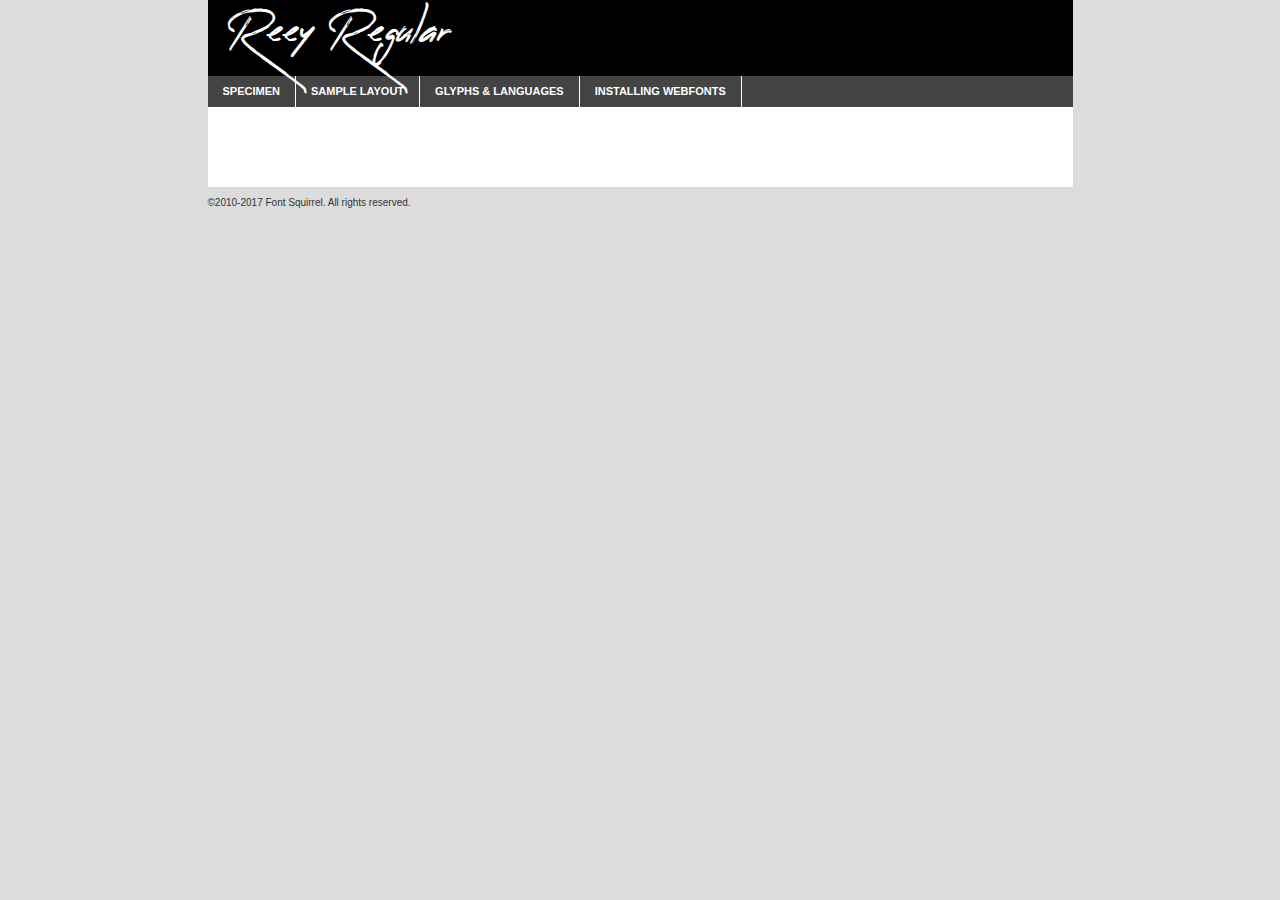
<file: public/assets/vendors/reey-font/reey-regular-demo.html>
<!DOCTYPE html PUBLIC "-//W3C//DTD XHTML 1.0 Transitional//EN"
	"http://www.w3.org/TR/xhtml1/DTD/xhtml1-transitional.dtd">

<html xmlns="http://www.w3.org/1999/xhtml" xml:lang="en" lang="en">
<head>
	<meta http-equiv="Content-Type" content="text/html; charset=utf-8" />
	<script src="http://ajax.googleapis.com/ajax/libs/jquery/1.7.2/jquery.min.js" type="text/javascript" charset="utf-8"></script>
	<script type="text/javascript">
	(function($){$.fn.easyTabs=function(option){var param=jQuery.extend({fadeSpeed:"fast",defaultContent:1,activeClass:'active'},option);$(this).each(function(){var thisId="#"+this.id;if(param.defaultContent==''){param.defaultContent=1;}
	if(typeof param.defaultContent=="number")
	{var defaultTab=$(thisId+" .tabs li:eq("+(param.defaultContent-1)+") a").attr('href').substr(1);}else{var defaultTab=param.defaultContent;}
	$(thisId+" .tabs li a").each(function(){var tabToHide=$(this).attr('href').substr(1);$("#"+tabToHide).addClass('easytabs-tab-content');});hideAll();changeContent(defaultTab);function hideAll(){$(thisId+" .easytabs-tab-content").hide();}
	function changeContent(tabId){hideAll();$(thisId+" .tabs li").removeClass(param.activeClass);$(thisId+" .tabs li a[href=#"+tabId+"]").closest('li').addClass(param.activeClass);if(param.fadeSpeed!="none")
	{$(thisId+" #"+tabId).fadeIn(param.fadeSpeed);}else{$(thisId+" #"+tabId).show();}}
	$(thisId+" .tabs li").click(function(){var tabId=$(this).find('a').attr('href').substr(1);changeContent(tabId);return false;});});}})(jQuery);
	</script>
	<link rel="stylesheet" href="specimen_files/specimen_stylesheet.css" type="text/css" charset="utf-8" />
	<link rel="stylesheet" href="stylesheet.css" type="text/css" charset="utf-8" />

	<style type="text/css">
					body{
				font-family: 'reeyregular';
							}
		</style>

	<title>Reey Regular Specimen</title>
	
	
	<script type="text/javascript" charset="utf-8">
		$(document).ready(function() {
			$('#container').easyTabs({defaultContent:1});
		});
	</script>
</head>

<body>
<div id="container">
	<div id="header">
		Reey Regular	</div>
	<ul class="tabs">
		<li><a href="#specimen">Specimen</a></li>
		<li><a href="#layout">Sample Layout</a></li>
				<li><a href="#glyphs">Glyphs &amp; Languages</a></li>
		<li><a href="#installing">Installing Webfonts</a></li>
		
	</ul>
	
	<div id="main_content">

		
			<div id="specimen">
		
				<div class="section">
					<div class="grid12 firstcol">
						<div class="huge">AaBb</div>
					</div>
				</div>
		
				<div class="section">
					<div class="glyph_range">A&#x200B;B&#x200b;C&#x200b;D&#x200b;E&#x200b;F&#x200b;G&#x200b;H&#x200b;I&#x200b;J&#x200b;K&#x200b;L&#x200b;M&#x200b;N&#x200b;O&#x200b;P&#x200b;Q&#x200b;R&#x200b;S&#x200b;T&#x200b;U&#x200b;V&#x200b;W&#x200b;X&#x200b;Y&#x200b;Z&#x200b;a&#x200b;b&#x200b;c&#x200b;d&#x200b;e&#x200b;f&#x200b;g&#x200b;h&#x200b;i&#x200b;j&#x200b;k&#x200b;l&#x200b;m&#x200b;n&#x200b;o&#x200b;p&#x200b;q&#x200b;r&#x200b;s&#x200b;t&#x200b;u&#x200b;v&#x200b;w&#x200b;x&#x200b;y&#x200b;z&#x200b;1&#x200b;2&#x200b;3&#x200b;4&#x200b;5&#x200b;6&#x200b;7&#x200b;8&#x200b;9&#x200b;0&#x200b;&amp;&#x200b;.&#x200b;,&#x200b;?&#x200b;!&#x200b;&#64;&#x200b;(&#x200b;)&#x200b;#&#x200b;$&#x200b;%&#x200b;*&#x200b;+&#x200b;-&#x200b;=&#x200b;:&#x200b;;</div>
				</div>
				<div class="section">
					<div class="grid12 firstcol">
						<table class="sample_table">
							<tr><td>10</td><td class="size10">abcdefghijklmnopqrstuvwxyzABCDEFGHIJKLMNOPQRSTUVWXYZ0123456789abcdefghijklmnopqrstuvwxyzABCDEFGHIJKLMNOPQRSTUVWXYZ0123456789abcdefghijklmnopqrstuvwxyzABCDEFGHIJKLMNOPQRSTUVWXYZ</td></tr>
							<tr><td>11</td><td class="size11">abcdefghijklmnopqrstuvwxyzABCDEFGHIJKLMNOPQRSTUVWXYZ0123456789abcdefghijklmnopqrstuvwxyzABCDEFGHIJKLMNOPQRSTUVWXYZ0123456789abcdefghijklmnopqrstuvwxyzABCDEFGHIJKLMNOPQRSTUVWXYZ</td></tr>
							<tr><td>12</td><td class="size12">abcdefghijklmnopqrstuvwxyzABCDEFGHIJKLMNOPQRSTUVWXYZ0123456789abcdefghijklmnopqrstuvwxyzABCDEFGHIJKLMNOPQRSTUVWXYZ0123456789abcdefghijklmnopqrstuvwxyzABCDEFGHIJKLMNOPQRSTUVWXYZ</td></tr>
							<tr><td>13</td><td class="size13">abcdefghijklmnopqrstuvwxyzABCDEFGHIJKLMNOPQRSTUVWXYZ0123456789abcdefghijklmnopqrstuvwxyzABCDEFGHIJKLMNOPQRSTUVWXYZ0123456789abcdefghijklmnopqrstuvwxyzABCDEFGHIJKLMNOPQRSTUVWXYZ</td></tr>
							<tr><td>14</td><td class="size14">abcdefghijklmnopqrstuvwxyzABCDEFGHIJKLMNOPQRSTUVWXYZ0123456789abcdefghijklmnopqrstuvwxyzABCDEFGHIJKLMNOPQRSTUVWXYZ0123456789abcdefghijklmnopqrstuvwxyzABCDEFGHIJKLMNOPQRSTUVWXYZ</td></tr>
							<tr><td>16</td><td class="size16">abcdefghijklmnopqrstuvwxyzABCDEFGHIJKLMNOPQRSTUVWXYZ0123456789abcdefghijklmnopqrstuvwxyzABCDEFGHIJKLMNOPQRSTUVWXYZ</td></tr>
							<tr><td>18</td><td class="size18">abcdefghijklmnopqrstuvwxyzABCDEFGHIJKLMNOPQRSTUVWXYZ0123456789abcdefghijklmnopqrstuvwxyzABCDEFGHIJKLMNOPQRSTUVWXYZ</td></tr>
							<tr><td>20</td><td class="size20">abcdefghijklmnopqrstuvwxyzABCDEFGHIJKLMNOPQRSTUVWXYZ0123456789abcdefghijklmnopqrstuvwxyzABCDEFGHIJKLMNOPQRSTUVWXYZ</td></tr>
							<tr><td>24</td><td class="size24">abcdefghijklmnopqrstuvwxyzABCDEFGHIJKLMNOPQRSTUVWXYZ0123456789abcdefghijklmnopqrstuvwxyzABCDEFGHIJKLMNOPQRSTUVWXYZ</td></tr>
							<tr><td>30</td><td class="size30">abcdefghijklmnopqrstuvwxyzABCDEFGHIJKLMNOPQRSTUVWXYZ0123456789abcdefghijklmnopqrstuvwxyzABCDEFGHIJKLMNOPQRSTUVWXYZ</td></tr>
							<tr><td>36</td><td class="size36">abcdefghijklmnopqrstuvwxyzABCDEFGHIJKLMNOPQRSTUVWXYZ0123456789abcdefghijklmnopqrstuvwxyzABCDEFGHIJKLMNOPQRSTUVWXYZ</td></tr>
							<tr><td>48</td><td class="size48">abcdefghijklmnopqrstuvwxyzABCDEFGHIJKLMNOPQRSTUVWXYZ0123456789abcdefghijklmnopqrstuvwxyzABCDEFGHIJKLMNOPQRSTUVWXYZ</td></tr>
							<tr><td>60</td><td class="size60">abcdefghijklmnopqrstuvwxyzABCDEFGHIJKLMNOPQRSTUVWXYZ0123456789abcdefghijklmnopqrstuvwxyzABCDEFGHIJKLMNOPQRSTUVWXYZ</td></tr>
							<tr><td>72</td><td class="size72">abcdefghijklmnopqrstuvwxyzABCDEFGHIJKLMNOPQRSTUVWXYZ0123456789abcdefghijklmnopqrstuvwxyzABCDEFGHIJKLMNOPQRSTUVWXYZ</td></tr>
							<tr><td>90</td><td class="size90">abcdefghijklmnopqrstuvwxyzABCDEFGHIJKLMNOPQRSTUVWXYZ0123456789abcdefghijklmnopqrstuvwxyzABCDEFGHIJKLMNOPQRSTUVWXYZ</td></tr>
						</table>
				
					</div>
			
				</div>
		
		
		
								<div class="section" id="bodycomparison">


										<div id="xheight">
				<div class="fontbody">&#x25FC;&#x25FC;&#x25FC;&#x25FC;&#x25FC;&#x25FC;&#x25FC;&#x25FC;&#x25FC;&#x25FC;&#x25FC;&#x25FC;&#x25FC;&#x25FC;&#x25FC;&#x25FC;&#x25FC;&#x25FC;&#x25FC;&#x25FC;&#x25FC;&#x25FC;&#x25FC;&#x25FC;&#x25FC;&#x25FC;&#x25FC;&#x25FC;&#x25FC;&#x25FC;&#x25FC;&#x25FC;&#x25FC;&#x25FC;&#x25FC;&#x25FC;&#x25FC;&#x25FC;&#x25FC;&#x25FC;&#x25FC;&#x25FC;&#x25FC;&#x25FC;&#x25FC;&#x25FC;&#x25FC;&#x25FC;&#x25FC;&#x25FC;&#x25FC;&#x25FC;&#x25FC;&#x25FC;&#x25FC;&#x25FC;&#x25FC;&#x25FC;&#x25FC;&#x25FC;&#x25FC;&#x25FC;&#x25FC;&#x25FC;&#x25FC;&#x25FC;&#x25FC;&#x25FC;&#x25FC;&#x25FC;&#x25FC;&#x25FC;&#x25FC;&#x25FC;&#x25FC;&#x25FC;&#x25FC;&#x25FC;&#x25FC;&#x25FC;&#x25FC;&#x25FC;&#x25FC;&#x25FC;&#x25FC;&#x25FC;&#x25FC;&#x25FC;&#x25FC;&#x25FC;&#x25FC;&#x25FC;&#x25FC;&#x25FC;&#x25FC;&#x25FC;&#x25FC;&#x25FC;&#x25FC;body</div><div class="arialbody">body</div><div class="verdanabody">body</div><div class="georgiabody">body</div></div>
										<div class="fontbody" style="z-index:1">
											body<span>Reey Regular</span>
										</div>
										<div class="arialbody" style="z-index:1">
											body<span>Arial</span>
										</div>
										<div class="verdanabody" style="z-index:1">
											body<span>Verdana</span>
										</div>
										<div class="georgiabody" style="z-index:1">
											body<span>Georgia</span>
										</div>



								</div>
		
		
				<div class="section psample psample_row1" id="">
					
					<div class="grid2 firstcol">
						<p class="size10"><span>10.</span>Aenean lacinia bibendum nulla sed consectetur. Fusce dapibus, tellus ac cursus commodo, tortor mauris condimentum nibh, ut fermentum massa justo sit amet risus. Nullam id dolor id nibh ultricies vehicula ut id elit. Cum sociis natoque penatibus et magnis dis parturient montes, nascetur ridiculus mus. Nulla vitae elit libero, a pharetra augue.</p>
			
					</div>
					<div class="grid3">
						<p class="size11"><span>11.</span>Aenean lacinia bibendum nulla sed consectetur. Fusce dapibus, tellus ac cursus commodo, tortor mauris condimentum nibh, ut fermentum massa justo sit amet risus. Nullam id dolor id nibh ultricies vehicula ut id elit. Cum sociis natoque penatibus et magnis dis parturient montes, nascetur ridiculus mus. Nulla vitae elit libero, a pharetra augue.</p>
			
					</div>
					<div class="grid3">
						<p class="size12"><span>12.</span>Aenean lacinia bibendum nulla sed consectetur. Fusce dapibus, tellus ac cursus commodo, tortor mauris condimentum nibh, ut fermentum massa justo sit amet risus. Nullam id dolor id nibh ultricies vehicula ut id elit. Cum sociis natoque penatibus et magnis dis parturient montes, nascetur ridiculus mus. Nulla vitae elit libero, a pharetra augue.</p>
			
					</div>
					<div class="grid4">
						<p class="size13"><span>13.</span>Aenean lacinia bibendum nulla sed consectetur. Fusce dapibus, tellus ac cursus commodo, tortor mauris condimentum nibh, ut fermentum massa justo sit amet risus. Nullam id dolor id nibh ultricies vehicula ut id elit. Cum sociis natoque penatibus et magnis dis parturient montes, nascetur ridiculus mus. Nulla vitae elit libero, a pharetra augue.</p>
			
					</div>
					<div class="white_blend"></div>
					
				</div>
				<div class="section psample psample_row2" id="">
					<div class="grid3 firstcol">
						<p class="size14"><span>14.</span>Aenean lacinia bibendum nulla sed consectetur. Fusce dapibus, tellus ac cursus commodo, tortor mauris condimentum nibh, ut fermentum massa justo sit amet risus. Nullam id dolor id nibh ultricies vehicula ut id elit. Cum sociis natoque penatibus et magnis dis parturient montes, nascetur ridiculus mus. Nulla vitae elit libero, a pharetra augue.</p>
			
					</div>
					<div class="grid4">
						<p class="size16"><span>16.</span>Aenean lacinia bibendum nulla sed consectetur. Fusce dapibus, tellus ac cursus commodo, tortor mauris condimentum nibh, ut fermentum massa justo sit amet risus. Nullam id dolor id nibh ultricies vehicula ut id elit. Cum sociis natoque penatibus et magnis dis parturient montes, nascetur ridiculus mus. Nulla vitae elit libero, a pharetra augue.</p>
			
					</div>
					<div class="grid5">
						<p class="size18"><span>18.</span>Aenean lacinia bibendum nulla sed consectetur. Fusce dapibus, tellus ac cursus commodo, tortor mauris condimentum nibh, ut fermentum massa justo sit amet risus. Nullam id dolor id nibh ultricies vehicula ut id elit. Cum sociis natoque penatibus et magnis dis parturient montes, nascetur ridiculus mus. Nulla vitae elit libero, a pharetra augue.</p>
			
					</div>

					<div class="white_blend"></div>

				</div>
				
				<div class="section psample psample_row3" id="">
					<div class="grid5 firstcol">
						<p class="size20"><span>20.</span>Aenean lacinia bibendum nulla sed consectetur. Fusce dapibus, tellus ac cursus commodo, tortor mauris condimentum nibh, ut fermentum massa justo sit amet risus. Nullam id dolor id nibh ultricies vehicula ut id elit. Cum sociis natoque penatibus et magnis dis parturient montes, nascetur ridiculus mus. Nulla vitae elit libero, a pharetra augue.</p>
					</div>
					<div class="grid7">
						<p class="size24"><span>24.</span>Aenean lacinia bibendum nulla sed consectetur. Fusce dapibus, tellus ac cursus commodo, tortor mauris condimentum nibh, ut fermentum massa justo sit amet risus. Nullam id dolor id nibh ultricies vehicula ut id elit. Cum sociis natoque penatibus et magnis dis parturient montes, nascetur ridiculus mus. Nulla vitae elit libero, a pharetra augue.</p>
					</div>
					
					<div class="white_blend"></div>
					
				</div>
				
				<div class="section psample psample_row4" id="">
					<div class="grid12 firstcol">
						<p class="size30"><span>30.</span>Aenean lacinia bibendum nulla sed consectetur. Fusce dapibus, tellus ac cursus commodo, tortor mauris condimentum nibh, ut fermentum massa justo sit amet risus. Nullam id dolor id nibh ultricies vehicula ut id elit. Cum sociis natoque penatibus et magnis dis parturient montes, nascetur ridiculus mus. Nulla vitae elit libero, a pharetra augue.</p>
					</div>
					<div class="white_blend"></div>
					
				</div>
				
				
				
				<div class="section psample psample_row1 fullreverse">
					<div class="grid2 firstcol">
						<p class="size10"><span>10.</span>Aenean lacinia bibendum nulla sed consectetur. Fusce dapibus, tellus ac cursus commodo, tortor mauris condimentum nibh, ut fermentum massa justo sit amet risus. Nullam id dolor id nibh ultricies vehicula ut id elit. Cum sociis natoque penatibus et magnis dis parturient montes, nascetur ridiculus mus. Nulla vitae elit libero, a pharetra augue.</p>
			
					</div>
					<div class="grid3">
						<p class="size11"><span>11.</span>Aenean lacinia bibendum nulla sed consectetur. Fusce dapibus, tellus ac cursus commodo, tortor mauris condimentum nibh, ut fermentum massa justo sit amet risus. Nullam id dolor id nibh ultricies vehicula ut id elit. Cum sociis natoque penatibus et magnis dis parturient montes, nascetur ridiculus mus. Nulla vitae elit libero, a pharetra augue.</p>
			
					</div>
					<div class="grid3">
						<p class="size12"><span>12.</span>Aenean lacinia bibendum nulla sed consectetur. Fusce dapibus, tellus ac cursus commodo, tortor mauris condimentum nibh, ut fermentum massa justo sit amet risus. Nullam id dolor id nibh ultricies vehicula ut id elit. Cum sociis natoque penatibus et magnis dis parturient montes, nascetur ridiculus mus. Nulla vitae elit libero, a pharetra augue.</p>
			
					</div>
					<div class="grid4">
						<p class="size13"><span>13.</span>Aenean lacinia bibendum nulla sed consectetur. Fusce dapibus, tellus ac cursus commodo, tortor mauris condimentum nibh, ut fermentum massa justo sit amet risus. Nullam id dolor id nibh ultricies vehicula ut id elit. Cum sociis natoque penatibus et magnis dis parturient montes, nascetur ridiculus mus. Nulla vitae elit libero, a pharetra augue.</p>
			
					</div>
					<div class="black_blend"></div>
					
				</div>
				
				<div class="section psample psample_row2 fullreverse">
					<div class="grid3 firstcol">
						<p class="size14"><span>14.</span>Aenean lacinia bibendum nulla sed consectetur. Fusce dapibus, tellus ac cursus commodo, tortor mauris condimentum nibh, ut fermentum massa justo sit amet risus. Nullam id dolor id nibh ultricies vehicula ut id elit. Cum sociis natoque penatibus et magnis dis parturient montes, nascetur ridiculus mus. Nulla vitae elit libero, a pharetra augue.</p>
			
					</div>
					<div class="grid4">
						<p class="size16"><span>16.</span>Aenean lacinia bibendum nulla sed consectetur. Fusce dapibus, tellus ac cursus commodo, tortor mauris condimentum nibh, ut fermentum massa justo sit amet risus. Nullam id dolor id nibh ultricies vehicula ut id elit. Cum sociis natoque penatibus et magnis dis parturient montes, nascetur ridiculus mus. Nulla vitae elit libero, a pharetra augue.</p>
			
					</div>
					<div class="grid5">
						<p class="size18"><span>18.</span>Aenean lacinia bibendum nulla sed consectetur. Fusce dapibus, tellus ac cursus commodo, tortor mauris condimentum nibh, ut fermentum massa justo sit amet risus. Nullam id dolor id nibh ultricies vehicula ut id elit. Cum sociis natoque penatibus et magnis dis parturient montes, nascetur ridiculus mus. Nulla vitae elit libero, a pharetra augue.</p>
			
					</div>
					<div class="black_blend"></div>

				</div>
				
				<div class="section psample fullreverse psample_row3" id="">
					<div class="grid5 firstcol">
						<p class="size20"><span>20.</span>Aenean lacinia bibendum nulla sed consectetur. Fusce dapibus, tellus ac cursus commodo, tortor mauris condimentum nibh, ut fermentum massa justo sit amet risus. Nullam id dolor id nibh ultricies vehicula ut id elit. Cum sociis natoque penatibus et magnis dis parturient montes, nascetur ridiculus mus. Nulla vitae elit libero, a pharetra augue.</p>
					</div>
					<div class="grid7">
						<p class="size24"><span>24.</span>Aenean lacinia bibendum nulla sed consectetur. Fusce dapibus, tellus ac cursus commodo, tortor mauris condimentum nibh, ut fermentum massa justo sit amet risus. Nullam id dolor id nibh ultricies vehicula ut id elit. Cum sociis natoque penatibus et magnis dis parturient montes, nascetur ridiculus mus. Nulla vitae elit libero, a pharetra augue.</p>
					</div>
					
					<div class="black_blend"></div>
					
				</div>
				
				<div class="section psample fullreverse psample_row4" id="" style="border-bottom: 20px #000 solid;">
					<div class="grid12 firstcol">
						<p class="size30"><span>30.</span>Aenean lacinia bibendum nulla sed consectetur. Fusce dapibus, tellus ac cursus commodo, tortor mauris condimentum nibh, ut fermentum massa justo sit amet risus. Nullam id dolor id nibh ultricies vehicula ut id elit. Cum sociis natoque penatibus et magnis dis parturient montes, nascetur ridiculus mus. Nulla vitae elit libero, a pharetra augue.</p>
					</div>
					<div class="black_blend"></div>
					
				</div>
				
				
				
				
			</div>
			
			<div id="layout">
				
				<div class="section">
					
					<div class="grid12 firstcol">
						<h1>Lorem Ipsum Dolor</h1>
						<h2>Etiam porta sem malesuada magna mollis euismod</h2>
						
						<p class="byline">By <a href="#link">Aenean Lacinia</a></p>
					</div>
				</div>
				<div class="section">
					<div class="grid8 firstcol">
						<p class="large">Donec sed odio dui. Morbi leo risus, porta ac consectetur ac, vestibulum at eros. Fusce dapibus, tellus ac cursus commodo, tortor mauris condimentum nibh, ut fermentum massa justo sit amet risus. </p>

						
						<h3>Pellentesque ornare sem</h3>

						<p>Maecenas sed diam eget risus varius blandit sit amet non magna. Maecenas faucibus mollis interdum. Donec ullamcorper nulla non metus auctor fringilla. Nullam id dolor id nibh ultricies vehicula ut id elit. Nullam id dolor id nibh ultricies vehicula ut id elit. </p>

						<p>Aenean eu leo quam. Pellentesque ornare sem lacinia quam venenatis vestibulum. Lorem ipsum dolor sit amet, consectetur adipiscing elit. Cum sociis natoque penatibus et magnis dis parturient montes, nascetur ridiculus mus. </p>

						<p>Nulla vitae elit libero, a pharetra augue. Praesent commodo cursus magna, vel scelerisque nisl consectetur et. Aenean lacinia bibendum nulla sed consectetur. </p>

						<p>Nullam quis risus eget urna mollis ornare vel eu leo. Nullam quis risus eget urna mollis ornare vel eu leo. Maecenas sed diam eget risus varius blandit sit amet non magna. Donec ullamcorper nulla non metus auctor fringilla. </p>

						<h3>Cras mattis consectetur</h3>

						<p>Aenean eu leo quam. Pellentesque ornare sem lacinia quam venenatis vestibulum. Aenean lacinia bibendum nulla sed consectetur. Integer posuere erat a ante venenatis dapibus posuere velit aliquet. Cras mattis consectetur purus sit amet fermentum. </p>

						<p>Nullam id dolor id nibh ultricies vehicula ut id elit. Nullam quis risus eget urna mollis ornare vel eu leo. Cras mattis consectetur purus sit amet fermentum.</p>
					</div>
					
					<div class="grid4 sidebar">
						
						<div class="box reverse">
							<p class="last">Nullam quis risus eget urna mollis ornare vel eu leo. Donec ullamcorper nulla non metus auctor fringilla. Cras mattis consectetur purus sit amet fermentum. Sed posuere consectetur est at lobortis. Lorem ipsum dolor sit amet, consectetur adipiscing elit. </p>
						</div>
						
						<p class="caption">Maecenas sed diam eget risus varius.</p>

						<p>Vestibulum id ligula porta felis euismod semper. Integer posuere erat a ante venenatis dapibus posuere velit aliquet. Vestibulum id ligula porta felis euismod semper. Sed posuere consectetur est at lobortis. Maecenas sed diam eget risus varius blandit sit amet non magna. Fusce dapibus, tellus ac cursus commodo, tortor mauris condimentum nibh, ut fermentum massa justo sit amet risus. </p>

					

						<p>Duis mollis, est non commodo luctus, nisi erat porttitor ligula, eget lacinia odio sem nec elit. Aenean lacinia bibendum nulla sed consectetur. Vivamus sagittis lacus vel augue laoreet rutrum faucibus dolor auctor. Aenean lacinia bibendum nulla sed consectetur. Nullam quis risus eget urna mollis ornare vel eu leo. </p>

						<p>Praesent commodo cursus magna, vel scelerisque nisl consectetur et. Donec ullamcorper nulla non metus auctor fringilla. Maecenas faucibus mollis interdum. Fusce dapibus, tellus ac cursus commodo, tortor mauris condimentum nibh, ut fermentum massa justo sit amet risus. </p>

					</div>
				</div>
				
			</div>


			



		<div id="glyphs">
			<div class="section">
				<div class="grid12 firstcol">
			
				<h1>Language Support</h1>
				<p>The subset of Reey Regular in this kit supports the following languages:<br />
			
					English, Arrernte, Bislama, Cebuano, Fijian, Gilbertese, Hmong, Ibanag, Iloko_ilokano, Interglossa_glosa, Interlingua, Lojban, Norfolk_pitcairnese, Oromo, Rotokas, Seychelles_creole, Shona, Somali, Southern_ndebele, Swahili, Swati_swazi, Tok_pisin, Warlpiri, Xhosa, Zulu, Latinbasic, Ubasic, Demo				</p>
				<h1>Glyph Chart</h1>
				<p>The subset of Reey Regular in this kit includes all the glyphs listed below. Unicode entities are included above each glyph to help you insert individual characters into your layout.</p>
				<div id="glyph_chart">
			
																				 <div><p>&amp;#32;</p>&#32;</div>
																				 <div><p>&amp;#33;</p>&#33;</div>
																				 <div><p>&amp;#34;</p>&#34;</div>
																				 <div><p>&amp;#35;</p>&#35;</div>
																				 <div><p>&amp;#36;</p>&#36;</div>
																				 <div><p>&amp;#37;</p>&#37;</div>
																				 <div><p>&amp;#38;</p>&#38;</div>
																				 <div><p>&amp;#39;</p>&#39;</div>
																				 <div><p>&amp;#40;</p>&#40;</div>
																				 <div><p>&amp;#41;</p>&#41;</div>
																				 <div><p>&amp;#42;</p>&#42;</div>
																				 <div><p>&amp;#43;</p>&#43;</div>
																				 <div><p>&amp;#44;</p>&#44;</div>
																				 <div><p>&amp;#45;</p>&#45;</div>
																				 <div><p>&amp;#46;</p>&#46;</div>
																				 <div><p>&amp;#47;</p>&#47;</div>
																				 <div><p>&amp;#48;</p>&#48;</div>
																				 <div><p>&amp;#49;</p>&#49;</div>
																				 <div><p>&amp;#50;</p>&#50;</div>
																				 <div><p>&amp;#51;</p>&#51;</div>
																				 <div><p>&amp;#52;</p>&#52;</div>
																				 <div><p>&amp;#53;</p>&#53;</div>
																				 <div><p>&amp;#54;</p>&#54;</div>
																				 <div><p>&amp;#55;</p>&#55;</div>
																				 <div><p>&amp;#56;</p>&#56;</div>
																				 <div><p>&amp;#57;</p>&#57;</div>
																				 <div><p>&amp;#58;</p>&#58;</div>
																				 <div><p>&amp;#59;</p>&#59;</div>
																				 <div><p>&amp;#60;</p>&#60;</div>
																				 <div><p>&amp;#61;</p>&#61;</div>
																				 <div><p>&amp;#62;</p>&#62;</div>
																				 <div><p>&amp;#63;</p>&#63;</div>
																				 <div><p>&amp;#64;</p>&#64;</div>
																				 <div><p>&amp;#65;</p>&#65;</div>
																				 <div><p>&amp;#66;</p>&#66;</div>
																				 <div><p>&amp;#67;</p>&#67;</div>
																				 <div><p>&amp;#68;</p>&#68;</div>
																				 <div><p>&amp;#69;</p>&#69;</div>
																				 <div><p>&amp;#70;</p>&#70;</div>
																				 <div><p>&amp;#71;</p>&#71;</div>
																				 <div><p>&amp;#72;</p>&#72;</div>
																				 <div><p>&amp;#73;</p>&#73;</div>
																				 <div><p>&amp;#74;</p>&#74;</div>
																				 <div><p>&amp;#75;</p>&#75;</div>
																				 <div><p>&amp;#76;</p>&#76;</div>
																				 <div><p>&amp;#77;</p>&#77;</div>
																				 <div><p>&amp;#78;</p>&#78;</div>
																				 <div><p>&amp;#79;</p>&#79;</div>
																				 <div><p>&amp;#80;</p>&#80;</div>
																				 <div><p>&amp;#81;</p>&#81;</div>
																				 <div><p>&amp;#82;</p>&#82;</div>
																				 <div><p>&amp;#83;</p>&#83;</div>
																				 <div><p>&amp;#84;</p>&#84;</div>
																				 <div><p>&amp;#85;</p>&#85;</div>
																				 <div><p>&amp;#86;</p>&#86;</div>
																				 <div><p>&amp;#87;</p>&#87;</div>
																				 <div><p>&amp;#88;</p>&#88;</div>
																				 <div><p>&amp;#89;</p>&#89;</div>
																				 <div><p>&amp;#90;</p>&#90;</div>
																				 <div><p>&amp;#91;</p>&#91;</div>
																				 <div><p>&amp;#92;</p>&#92;</div>
																				 <div><p>&amp;#93;</p>&#93;</div>
																				 <div><p>&amp;#94;</p>&#94;</div>
																				 <div><p>&amp;#95;</p>&#95;</div>
																				 <div><p>&amp;#96;</p>&#96;</div>
																				 <div><p>&amp;#97;</p>&#97;</div>
																				 <div><p>&amp;#98;</p>&#98;</div>
																				 <div><p>&amp;#99;</p>&#99;</div>
																				 <div><p>&amp;#100;</p>&#100;</div>
																				 <div><p>&amp;#101;</p>&#101;</div>
																				 <div><p>&amp;#102;</p>&#102;</div>
																				 <div><p>&amp;#103;</p>&#103;</div>
																				 <div><p>&amp;#104;</p>&#104;</div>
																				 <div><p>&amp;#105;</p>&#105;</div>
																				 <div><p>&amp;#106;</p>&#106;</div>
																				 <div><p>&amp;#107;</p>&#107;</div>
																				 <div><p>&amp;#108;</p>&#108;</div>
																				 <div><p>&amp;#109;</p>&#109;</div>
																				 <div><p>&amp;#110;</p>&#110;</div>
																				 <div><p>&amp;#111;</p>&#111;</div>
																				 <div><p>&amp;#112;</p>&#112;</div>
																				 <div><p>&amp;#113;</p>&#113;</div>
																				 <div><p>&amp;#114;</p>&#114;</div>
																				 <div><p>&amp;#115;</p>&#115;</div>
																				 <div><p>&amp;#116;</p>&#116;</div>
																				 <div><p>&amp;#117;</p>&#117;</div>
																				 <div><p>&amp;#118;</p>&#118;</div>
																				 <div><p>&amp;#119;</p>&#119;</div>
																				 <div><p>&amp;#120;</p>&#120;</div>
																				 <div><p>&amp;#121;</p>&#121;</div>
																				 <div><p>&amp;#122;</p>&#122;</div>
																				 <div><p>&amp;#123;</p>&#123;</div>
																				 <div><p>&amp;#124;</p>&#124;</div>
																				 <div><p>&amp;#125;</p>&#125;</div>
																				 <div><p>&amp;#126;</p>&#126;</div>
																				 <div><p>&amp;#160;</p>&#160;</div>
																				 <div><p>&amp;#161;</p>&#161;</div>
																				 <div><p>&amp;#162;</p>&#162;</div>
																				 <div><p>&amp;#163;</p>&#163;</div>
																				 <div><p>&amp;#164;</p>&#164;</div>
																				 <div><p>&amp;#165;</p>&#165;</div>
																				 <div><p>&amp;#166;</p>&#166;</div>
																				 <div><p>&amp;#167;</p>&#167;</div>
																				 <div><p>&amp;#168;</p>&#168;</div>
																				 <div><p>&amp;#169;</p>&#169;</div>
																				 <div><p>&amp;#171;</p>&#171;</div>
																				 <div><p>&amp;#173;</p>&#173;</div>
																				 <div><p>&amp;#174;</p>&#174;</div>
																				 <div><p>&amp;#176;</p>&#176;</div>
																				 <div><p>&amp;#177;</p>&#177;</div>
																				 <div><p>&amp;#180;</p>&#180;</div>
																				 <div><p>&amp;#183;</p>&#183;</div>
																				 <div><p>&amp;#184;</p>&#184;</div>
																				 <div><p>&amp;#187;</p>&#187;</div>
																				 <div><p>&amp;#191;</p>&#191;</div>
																				 <div><p>&amp;#215;</p>&#215;</div>
																				 <div><p>&amp;#224;</p>&#224;</div>
																				 <div><p>&amp;#225;</p>&#225;</div>
																				 <div><p>&amp;#226;</p>&#226;</div>
																				 <div><p>&amp;#227;</p>&#227;</div>
																				 <div><p>&amp;#228;</p>&#228;</div>
																				 <div><p>&amp;#229;</p>&#229;</div>
																				 <div><p>&amp;#231;</p>&#231;</div>
																				 <div><p>&amp;#232;</p>&#232;</div>
																				 <div><p>&amp;#233;</p>&#233;</div>
																				 <div><p>&amp;#234;</p>&#234;</div>
																				 <div><p>&amp;#235;</p>&#235;</div>
																				 <div><p>&amp;#236;</p>&#236;</div>
																				 <div><p>&amp;#237;</p>&#237;</div>
																				 <div><p>&amp;#238;</p>&#238;</div>
																				 <div><p>&amp;#239;</p>&#239;</div>
																				 <div><p>&amp;#241;</p>&#241;</div>
																				 <div><p>&amp;#242;</p>&#242;</div>
																				 <div><p>&amp;#243;</p>&#243;</div>
																				 <div><p>&amp;#244;</p>&#244;</div>
																				 <div><p>&amp;#245;</p>&#245;</div>
																				 <div><p>&amp;#246;</p>&#246;</div>
																				 <div><p>&amp;#247;</p>&#247;</div>
																				 <div><p>&amp;#249;</p>&#249;</div>
																				 <div><p>&amp;#250;</p>&#250;</div>
																				 <div><p>&amp;#251;</p>&#251;</div>
																				 <div><p>&amp;#252;</p>&#252;</div>
																				 <div><p>&amp;#253;</p>&#253;</div>
																				 <div><p>&amp;#255;</p>&#255;</div>
																				 <div><p>&amp;#710;</p>&#710;</div>
																				 <div><p>&amp;#732;</p>&#732;</div>
																				 <div><p>&amp;#8192;</p>&#8192;</div>
																				 <div><p>&amp;#8193;</p>&#8193;</div>
																				 <div><p>&amp;#8194;</p>&#8194;</div>
																				 <div><p>&amp;#8195;</p>&#8195;</div>
																				 <div><p>&amp;#8196;</p>&#8196;</div>
																				 <div><p>&amp;#8197;</p>&#8197;</div>
																				 <div><p>&amp;#8198;</p>&#8198;</div>
																				 <div><p>&amp;#8199;</p>&#8199;</div>
																				 <div><p>&amp;#8200;</p>&#8200;</div>
																				 <div><p>&amp;#8201;</p>&#8201;</div>
																				 <div><p>&amp;#8202;</p>&#8202;</div>
																				 <div><p>&amp;#8208;</p>&#8208;</div>
																				 <div><p>&amp;#8209;</p>&#8209;</div>
																				 <div><p>&amp;#8210;</p>&#8210;</div>
																				 <div><p>&amp;#8211;</p>&#8211;</div>
																				 <div><p>&amp;#8212;</p>&#8212;</div>
																				 <div><p>&amp;#8216;</p>&#8216;</div>
																				 <div><p>&amp;#8217;</p>&#8217;</div>
																				 <div><p>&amp;#8218;</p>&#8218;</div>
																				 <div><p>&amp;#8220;</p>&#8220;</div>
																				 <div><p>&amp;#8221;</p>&#8221;</div>
																				 <div><p>&amp;#8222;</p>&#8222;</div>
																				 <div><p>&amp;#8226;</p>&#8226;</div>
																				 <div><p>&amp;#8230;</p>&#8230;</div>
																				 <div><p>&amp;#8239;</p>&#8239;</div>
																				 <div><p>&amp;#8249;</p>&#8249;</div>
																				 <div><p>&amp;#8250;</p>&#8250;</div>
																				 <div><p>&amp;#8287;</p>&#8287;</div>
																				 <div><p>&amp;#8364;</p>&#8364;</div>
																				 <div><p>&amp;#8482;</p>&#8482;</div>
																				 <div><p>&amp;#9724;</p>&#9724;</div>
																																																</div>	
				</div>
		
		
			</div>
		</div>
		
		
		<div id="specs">
			
		</div>
	
		<div id="installing">
			<div class="section">
				<div class="grid7 firstcol">
					<h1>Installing Webfonts</h1>
					
					<p>Webfonts are supported by all major browser platforms but not all in the same way. There are currently four different font formats that must be included in order to target all browsers. This includes TTF, WOFF, EOT and SVG.</p>
					
					<h2>1. Upload your webfonts</h2>
					<p>You must upload your webfont kit to your website. They should be in or near the same directory as your CSS files.</p>
					
					<h2>2. Include the webfont stylesheet</h2>
					<p>A special CSS @font-face declaration helps the various browsers select the appropriate font it needs without causing you a bunch of headaches. Learn more about this syntax by reading the <a href="https://www.fontspring.com/blog/further-hardening-of-the-bulletproof-syntax">Fontspring blog post</a> about it. The code for it is as follows:</p>


<code>
@font-face{ 
	font-family: 'MyWebFont';
	src: url('WebFont.eot');
	src: url('WebFont.eot?#iefix') format('embedded-opentype'),
	     url('WebFont.woff') format('woff'),
	     url('WebFont.ttf') format('truetype'),
	     url('WebFont.svg#webfont') format('svg');
}
</code>

	<p>We've already gone ahead and generated the code for you. All you have to do is link to the stylesheet in your HTML, like this:</p>
	<code>&lt;link rel=&quot;stylesheet&quot; href=&quot;stylesheet.css&quot; type=&quot;text/css&quot; charset=&quot;utf-8&quot; /&gt;</code>

					<h2>3. Modify your own stylesheet</h2>
					<p>To take advantage of your new fonts, you must tell your stylesheet to use them. Look at the original @font-face declaration above and find the property called "font-family." The name linked there will be what you use to reference the font. Prepend that webfont name to the font stack in the "font-family" property, inside the selector you want to change. For example:</p>
<code>p { font-family: 'WebFont', Arial, sans-serif; }</code>

<h2>4. Test</h2>
<p>Getting webfonts to work cross-browser <em>can</em> be tricky. Use the information in the sidebar to help you if you find that fonts aren't loading in a particular browser.</p>
				</div>
				
				<div class="grid5 sidebar">
					<div class="box">
						<h2>Troubleshooting<br />Font-Face Problems</h2>
						<p>Having trouble getting your webfonts to load in your new website? Here are some tips to sort out what might be the problem.</p>

						<h3>Fonts not showing in any browser</h3>

						<p>This sounds like you need to work on the plumbing. You either did not upload the fonts to the correct directory, or you did not link the fonts properly in the CSS. If you've confirmed that all this is correct and you still have a problem, take a look at your .htaccess file and see if requests are getting intercepted.</p>

						<h3>Fonts not loading in iPhone or iPad</h3>

						<p>The most common problem here is that you are serving the fonts from an IIS server. IIS refuses to serve files that have unknown MIME types. If that is the case, you must set the MIME type for SVG to "image/svg+xml" in the server settings. Follow these instructions from Microsoft if you need help.</p>

						<h3>Fonts not loading in Firefox</h3>

						<p>The primary reason for this failure? You are still using a version Firefox older than 3.5. So upgrade already! If that isn't it, then you are very likely serving fonts from a different domain. Firefox requires that all font assets be served from the same domain. Lastly it is possible that you need to add WOFF to your list of MIME types (if you are serving via IIS.)</p>

						<h3>Fonts not loading in IE</h3>

						<p>Are you looking at Internet Explorer on an actual Windows machine or are you cheating by using a service like Adobe BrowserLab? Many of these screenshot services do not render @font-face for IE. Best to test it on a real machine.</p>

						<h3>Fonts not loading in IE9</h3>

						<p>IE9, like Firefox, requires that fonts be served from the same domain as the website. Make sure that is the case.</p>
					</div>
				</div>
			</div>
			
		</div>
	
	</div>
	<div id="footer">
		<p>&copy;2010-2017 Font Squirrel. All rights reserved.</p>
	</div>
</div>
</body>
</html>
</file>
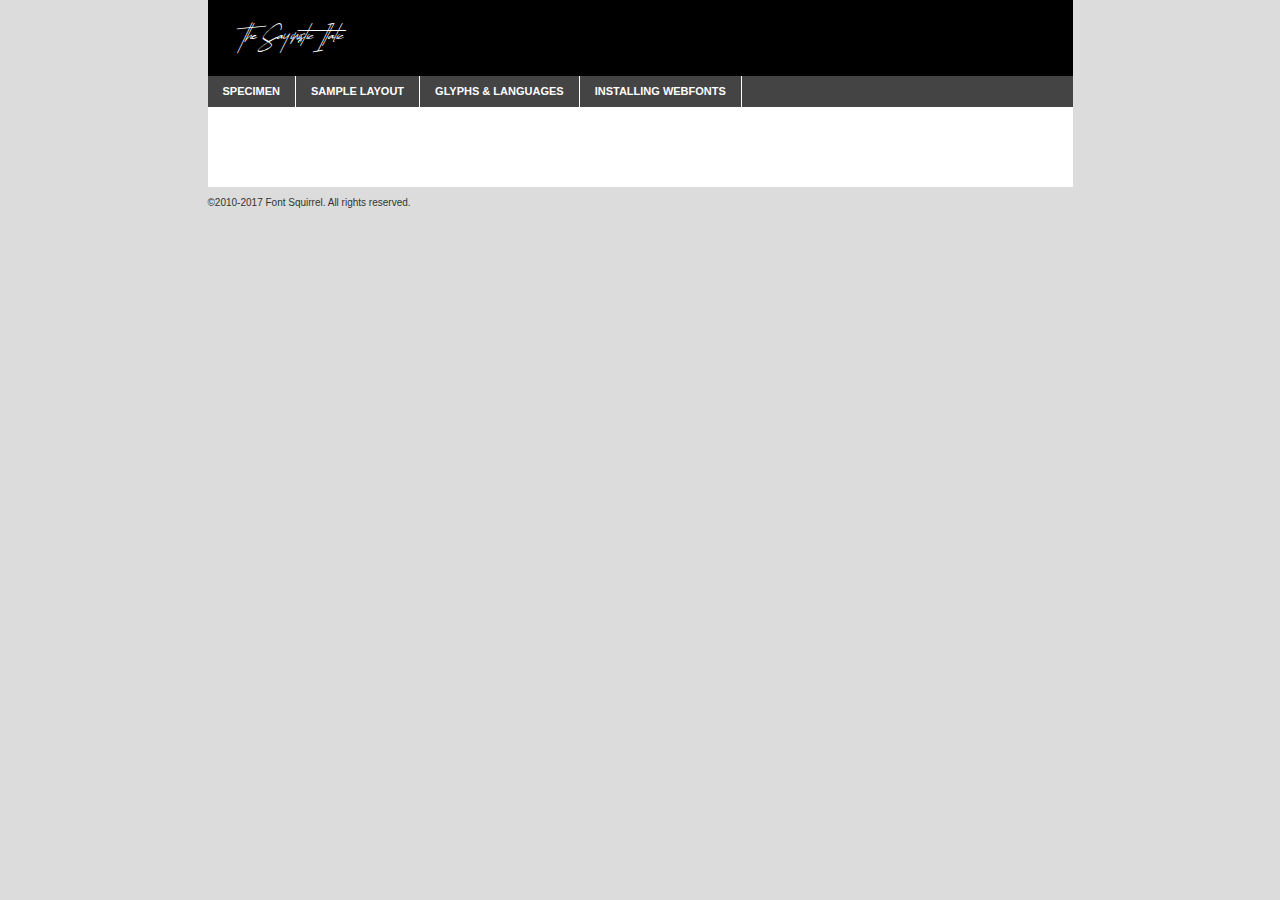
<file: public/assets/vendors/the-sayinistic-font/the_sayinistic_demo-demo.html>
<!DOCTYPE html PUBLIC "-//W3C//DTD XHTML 1.0 Transitional//EN"
	"http://www.w3.org/TR/xhtml1/DTD/xhtml1-transitional.dtd">

<html xmlns="http://www.w3.org/1999/xhtml" xml:lang="en" lang="en">
<head>
	<meta http-equiv="Content-Type" content="text/html; charset=utf-8" />
	<script src="http://ajax.googleapis.com/ajax/libs/jquery/1.7.2/jquery.min.js" type="text/javascript" charset="utf-8"></script>
	<script type="text/javascript">
	(function($){$.fn.easyTabs=function(option){var param=jQuery.extend({fadeSpeed:"fast",defaultContent:1,activeClass:'active'},option);$(this).each(function(){var thisId="#"+this.id;if(param.defaultContent==''){param.defaultContent=1;}
	if(typeof param.defaultContent=="number")
	{var defaultTab=$(thisId+" .tabs li:eq("+(param.defaultContent-1)+") a").attr('href').substr(1);}else{var defaultTab=param.defaultContent;}
	$(thisId+" .tabs li a").each(function(){var tabToHide=$(this).attr('href').substr(1);$("#"+tabToHide).addClass('easytabs-tab-content');});hideAll();changeContent(defaultTab);function hideAll(){$(thisId+" .easytabs-tab-content").hide();}
	function changeContent(tabId){hideAll();$(thisId+" .tabs li").removeClass(param.activeClass);$(thisId+" .tabs li a[href=#"+tabId+"]").closest('li').addClass(param.activeClass);if(param.fadeSpeed!="none")
	{$(thisId+" #"+tabId).fadeIn(param.fadeSpeed);}else{$(thisId+" #"+tabId).show();}}
	$(thisId+" .tabs li").click(function(){var tabId=$(this).find('a').attr('href').substr(1);changeContent(tabId);return false;});});}})(jQuery);
	</script>
	<link rel="stylesheet" href="specimen_files/specimen_stylesheet.css" type="text/css" charset="utf-8" />
	<link rel="stylesheet" href="stylesheet.css" type="text/css" charset="utf-8" />

	<style type="text/css">
					body{
				font-family: 'the_sayinisticitalic';
							}
		</style>

	<title>The Sayinistic Italic Specimen</title>
	
	
	<script type="text/javascript" charset="utf-8">
		$(document).ready(function() {
			$('#container').easyTabs({defaultContent:1});
		});
	</script>
</head>

<body>
<div id="container">
	<div id="header">
		The Sayinistic Italic	</div>
	<ul class="tabs">
		<li><a href="#specimen">Specimen</a></li>
		<li><a href="#layout">Sample Layout</a></li>
				<li><a href="#glyphs">Glyphs &amp; Languages</a></li>
		<li><a href="#installing">Installing Webfonts</a></li>
		
	</ul>
	
	<div id="main_content">

		
			<div id="specimen">
		
				<div class="section">
					<div class="grid12 firstcol">
						<div class="huge">AaBb</div>
					</div>
				</div>
		
				<div class="section">
					<div class="glyph_range">A&#x200B;B&#x200b;C&#x200b;D&#x200b;E&#x200b;F&#x200b;G&#x200b;H&#x200b;I&#x200b;J&#x200b;K&#x200b;L&#x200b;M&#x200b;N&#x200b;O&#x200b;P&#x200b;Q&#x200b;R&#x200b;S&#x200b;T&#x200b;U&#x200b;V&#x200b;W&#x200b;X&#x200b;Y&#x200b;Z&#x200b;a&#x200b;b&#x200b;c&#x200b;d&#x200b;e&#x200b;f&#x200b;g&#x200b;h&#x200b;i&#x200b;j&#x200b;k&#x200b;l&#x200b;m&#x200b;n&#x200b;o&#x200b;p&#x200b;q&#x200b;r&#x200b;s&#x200b;t&#x200b;u&#x200b;v&#x200b;w&#x200b;x&#x200b;y&#x200b;z&#x200b;1&#x200b;2&#x200b;3&#x200b;4&#x200b;5&#x200b;6&#x200b;7&#x200b;8&#x200b;9&#x200b;0&#x200b;&amp;&#x200b;.&#x200b;,&#x200b;?&#x200b;!&#x200b;&#64;&#x200b;(&#x200b;)&#x200b;#&#x200b;$&#x200b;%&#x200b;*&#x200b;+&#x200b;-&#x200b;=&#x200b;:&#x200b;;</div>
				</div>
				<div class="section">
					<div class="grid12 firstcol">
						<table class="sample_table">
							<tr><td>10</td><td class="size10">abcdefghijklmnopqrstuvwxyzABCDEFGHIJKLMNOPQRSTUVWXYZ0123456789abcdefghijklmnopqrstuvwxyzABCDEFGHIJKLMNOPQRSTUVWXYZ0123456789abcdefghijklmnopqrstuvwxyzABCDEFGHIJKLMNOPQRSTUVWXYZ</td></tr>
							<tr><td>11</td><td class="size11">abcdefghijklmnopqrstuvwxyzABCDEFGHIJKLMNOPQRSTUVWXYZ0123456789abcdefghijklmnopqrstuvwxyzABCDEFGHIJKLMNOPQRSTUVWXYZ0123456789abcdefghijklmnopqrstuvwxyzABCDEFGHIJKLMNOPQRSTUVWXYZ</td></tr>
							<tr><td>12</td><td class="size12">abcdefghijklmnopqrstuvwxyzABCDEFGHIJKLMNOPQRSTUVWXYZ0123456789abcdefghijklmnopqrstuvwxyzABCDEFGHIJKLMNOPQRSTUVWXYZ0123456789abcdefghijklmnopqrstuvwxyzABCDEFGHIJKLMNOPQRSTUVWXYZ</td></tr>
							<tr><td>13</td><td class="size13">abcdefghijklmnopqrstuvwxyzABCDEFGHIJKLMNOPQRSTUVWXYZ0123456789abcdefghijklmnopqrstuvwxyzABCDEFGHIJKLMNOPQRSTUVWXYZ0123456789abcdefghijklmnopqrstuvwxyzABCDEFGHIJKLMNOPQRSTUVWXYZ</td></tr>
							<tr><td>14</td><td class="size14">abcdefghijklmnopqrstuvwxyzABCDEFGHIJKLMNOPQRSTUVWXYZ0123456789abcdefghijklmnopqrstuvwxyzABCDEFGHIJKLMNOPQRSTUVWXYZ0123456789abcdefghijklmnopqrstuvwxyzABCDEFGHIJKLMNOPQRSTUVWXYZ</td></tr>
							<tr><td>16</td><td class="size16">abcdefghijklmnopqrstuvwxyzABCDEFGHIJKLMNOPQRSTUVWXYZ0123456789abcdefghijklmnopqrstuvwxyzABCDEFGHIJKLMNOPQRSTUVWXYZ</td></tr>
							<tr><td>18</td><td class="size18">abcdefghijklmnopqrstuvwxyzABCDEFGHIJKLMNOPQRSTUVWXYZ0123456789abcdefghijklmnopqrstuvwxyzABCDEFGHIJKLMNOPQRSTUVWXYZ</td></tr>
							<tr><td>20</td><td class="size20">abcdefghijklmnopqrstuvwxyzABCDEFGHIJKLMNOPQRSTUVWXYZ0123456789abcdefghijklmnopqrstuvwxyzABCDEFGHIJKLMNOPQRSTUVWXYZ</td></tr>
							<tr><td>24</td><td class="size24">abcdefghijklmnopqrstuvwxyzABCDEFGHIJKLMNOPQRSTUVWXYZ0123456789abcdefghijklmnopqrstuvwxyzABCDEFGHIJKLMNOPQRSTUVWXYZ</td></tr>
							<tr><td>30</td><td class="size30">abcdefghijklmnopqrstuvwxyzABCDEFGHIJKLMNOPQRSTUVWXYZ0123456789abcdefghijklmnopqrstuvwxyzABCDEFGHIJKLMNOPQRSTUVWXYZ</td></tr>
							<tr><td>36</td><td class="size36">abcdefghijklmnopqrstuvwxyzABCDEFGHIJKLMNOPQRSTUVWXYZ0123456789abcdefghijklmnopqrstuvwxyzABCDEFGHIJKLMNOPQRSTUVWXYZ</td></tr>
							<tr><td>48</td><td class="size48">abcdefghijklmnopqrstuvwxyzABCDEFGHIJKLMNOPQRSTUVWXYZ0123456789abcdefghijklmnopqrstuvwxyzABCDEFGHIJKLMNOPQRSTUVWXYZ</td></tr>
							<tr><td>60</td><td class="size60">abcdefghijklmnopqrstuvwxyzABCDEFGHIJKLMNOPQRSTUVWXYZ0123456789abcdefghijklmnopqrstuvwxyzABCDEFGHIJKLMNOPQRSTUVWXYZ</td></tr>
							<tr><td>72</td><td class="size72">abcdefghijklmnopqrstuvwxyzABCDEFGHIJKLMNOPQRSTUVWXYZ0123456789abcdefghijklmnopqrstuvwxyzABCDEFGHIJKLMNOPQRSTUVWXYZ</td></tr>
							<tr><td>90</td><td class="size90">abcdefghijklmnopqrstuvwxyzABCDEFGHIJKLMNOPQRSTUVWXYZ0123456789abcdefghijklmnopqrstuvwxyzABCDEFGHIJKLMNOPQRSTUVWXYZ</td></tr>
						</table>
				
					</div>
			
				</div>
		
		
		
								<div class="section" id="bodycomparison">


										<div id="xheight">
				<div class="fontbody">&#x25FC;&#x25FC;&#x25FC;&#x25FC;&#x25FC;&#x25FC;&#x25FC;&#x25FC;&#x25FC;&#x25FC;&#x25FC;&#x25FC;&#x25FC;&#x25FC;&#x25FC;&#x25FC;&#x25FC;&#x25FC;&#x25FC;&#x25FC;&#x25FC;&#x25FC;&#x25FC;&#x25FC;&#x25FC;&#x25FC;&#x25FC;&#x25FC;&#x25FC;&#x25FC;&#x25FC;&#x25FC;&#x25FC;&#x25FC;&#x25FC;&#x25FC;&#x25FC;&#x25FC;&#x25FC;&#x25FC;&#x25FC;&#x25FC;&#x25FC;&#x25FC;&#x25FC;&#x25FC;&#x25FC;&#x25FC;&#x25FC;&#x25FC;&#x25FC;&#x25FC;&#x25FC;&#x25FC;&#x25FC;&#x25FC;&#x25FC;&#x25FC;&#x25FC;&#x25FC;&#x25FC;&#x25FC;&#x25FC;&#x25FC;&#x25FC;&#x25FC;&#x25FC;&#x25FC;&#x25FC;&#x25FC;&#x25FC;&#x25FC;&#x25FC;&#x25FC;&#x25FC;&#x25FC;&#x25FC;&#x25FC;&#x25FC;&#x25FC;&#x25FC;&#x25FC;&#x25FC;&#x25FC;&#x25FC;&#x25FC;&#x25FC;&#x25FC;&#x25FC;&#x25FC;&#x25FC;&#x25FC;&#x25FC;&#x25FC;&#x25FC;&#x25FC;&#x25FC;&#x25FC;&#x25FC;body</div><div class="arialbody">body</div><div class="verdanabody">body</div><div class="georgiabody">body</div></div>
										<div class="fontbody" style="z-index:1">
											body<span>The Sayinistic Italic</span>
										</div>
										<div class="arialbody" style="z-index:1">
											body<span>Arial</span>
										</div>
										<div class="verdanabody" style="z-index:1">
											body<span>Verdana</span>
										</div>
										<div class="georgiabody" style="z-index:1">
											body<span>Georgia</span>
										</div>



								</div>
		
		
				<div class="section psample psample_row1" id="">
					
					<div class="grid2 firstcol">
						<p class="size10"><span>10.</span>Aenean lacinia bibendum nulla sed consectetur. Fusce dapibus, tellus ac cursus commodo, tortor mauris condimentum nibh, ut fermentum massa justo sit amet risus. Nullam id dolor id nibh ultricies vehicula ut id elit. Cum sociis natoque penatibus et magnis dis parturient montes, nascetur ridiculus mus. Nulla vitae elit libero, a pharetra augue.</p>
			
					</div>
					<div class="grid3">
						<p class="size11"><span>11.</span>Aenean lacinia bibendum nulla sed consectetur. Fusce dapibus, tellus ac cursus commodo, tortor mauris condimentum nibh, ut fermentum massa justo sit amet risus. Nullam id dolor id nibh ultricies vehicula ut id elit. Cum sociis natoque penatibus et magnis dis parturient montes, nascetur ridiculus mus. Nulla vitae elit libero, a pharetra augue.</p>
			
					</div>
					<div class="grid3">
						<p class="size12"><span>12.</span>Aenean lacinia bibendum nulla sed consectetur. Fusce dapibus, tellus ac cursus commodo, tortor mauris condimentum nibh, ut fermentum massa justo sit amet risus. Nullam id dolor id nibh ultricies vehicula ut id elit. Cum sociis natoque penatibus et magnis dis parturient montes, nascetur ridiculus mus. Nulla vitae elit libero, a pharetra augue.</p>
			
					</div>
					<div class="grid4">
						<p class="size13"><span>13.</span>Aenean lacinia bibendum nulla sed consectetur. Fusce dapibus, tellus ac cursus commodo, tortor mauris condimentum nibh, ut fermentum massa justo sit amet risus. Nullam id dolor id nibh ultricies vehicula ut id elit. Cum sociis natoque penatibus et magnis dis parturient montes, nascetur ridiculus mus. Nulla vitae elit libero, a pharetra augue.</p>
			
					</div>
					<div class="white_blend"></div>
					
				</div>
				<div class="section psample psample_row2" id="">
					<div class="grid3 firstcol">
						<p class="size14"><span>14.</span>Aenean lacinia bibendum nulla sed consectetur. Fusce dapibus, tellus ac cursus commodo, tortor mauris condimentum nibh, ut fermentum massa justo sit amet risus. Nullam id dolor id nibh ultricies vehicula ut id elit. Cum sociis natoque penatibus et magnis dis parturient montes, nascetur ridiculus mus. Nulla vitae elit libero, a pharetra augue.</p>
			
					</div>
					<div class="grid4">
						<p class="size16"><span>16.</span>Aenean lacinia bibendum nulla sed consectetur. Fusce dapibus, tellus ac cursus commodo, tortor mauris condimentum nibh, ut fermentum massa justo sit amet risus. Nullam id dolor id nibh ultricies vehicula ut id elit. Cum sociis natoque penatibus et magnis dis parturient montes, nascetur ridiculus mus. Nulla vitae elit libero, a pharetra augue.</p>
			
					</div>
					<div class="grid5">
						<p class="size18"><span>18.</span>Aenean lacinia bibendum nulla sed consectetur. Fusce dapibus, tellus ac cursus commodo, tortor mauris condimentum nibh, ut fermentum massa justo sit amet risus. Nullam id dolor id nibh ultricies vehicula ut id elit. Cum sociis natoque penatibus et magnis dis parturient montes, nascetur ridiculus mus. Nulla vitae elit libero, a pharetra augue.</p>
			
					</div>

					<div class="white_blend"></div>

				</div>
				
				<div class="section psample psample_row3" id="">
					<div class="grid5 firstcol">
						<p class="size20"><span>20.</span>Aenean lacinia bibendum nulla sed consectetur. Fusce dapibus, tellus ac cursus commodo, tortor mauris condimentum nibh, ut fermentum massa justo sit amet risus. Nullam id dolor id nibh ultricies vehicula ut id elit. Cum sociis natoque penatibus et magnis dis parturient montes, nascetur ridiculus mus. Nulla vitae elit libero, a pharetra augue.</p>
					</div>
					<div class="grid7">
						<p class="size24"><span>24.</span>Aenean lacinia bibendum nulla sed consectetur. Fusce dapibus, tellus ac cursus commodo, tortor mauris condimentum nibh, ut fermentum massa justo sit amet risus. Nullam id dolor id nibh ultricies vehicula ut id elit. Cum sociis natoque penatibus et magnis dis parturient montes, nascetur ridiculus mus. Nulla vitae elit libero, a pharetra augue.</p>
					</div>
					
					<div class="white_blend"></div>
					
				</div>
				
				<div class="section psample psample_row4" id="">
					<div class="grid12 firstcol">
						<p class="size30"><span>30.</span>Aenean lacinia bibendum nulla sed consectetur. Fusce dapibus, tellus ac cursus commodo, tortor mauris condimentum nibh, ut fermentum massa justo sit amet risus. Nullam id dolor id nibh ultricies vehicula ut id elit. Cum sociis natoque penatibus et magnis dis parturient montes, nascetur ridiculus mus. Nulla vitae elit libero, a pharetra augue.</p>
					</div>
					<div class="white_blend"></div>
					
				</div>
				
				
				
				<div class="section psample psample_row1 fullreverse">
					<div class="grid2 firstcol">
						<p class="size10"><span>10.</span>Aenean lacinia bibendum nulla sed consectetur. Fusce dapibus, tellus ac cursus commodo, tortor mauris condimentum nibh, ut fermentum massa justo sit amet risus. Nullam id dolor id nibh ultricies vehicula ut id elit. Cum sociis natoque penatibus et magnis dis parturient montes, nascetur ridiculus mus. Nulla vitae elit libero, a pharetra augue.</p>
			
					</div>
					<div class="grid3">
						<p class="size11"><span>11.</span>Aenean lacinia bibendum nulla sed consectetur. Fusce dapibus, tellus ac cursus commodo, tortor mauris condimentum nibh, ut fermentum massa justo sit amet risus. Nullam id dolor id nibh ultricies vehicula ut id elit. Cum sociis natoque penatibus et magnis dis parturient montes, nascetur ridiculus mus. Nulla vitae elit libero, a pharetra augue.</p>
			
					</div>
					<div class="grid3">
						<p class="size12"><span>12.</span>Aenean lacinia bibendum nulla sed consectetur. Fusce dapibus, tellus ac cursus commodo, tortor mauris condimentum nibh, ut fermentum massa justo sit amet risus. Nullam id dolor id nibh ultricies vehicula ut id elit. Cum sociis natoque penatibus et magnis dis parturient montes, nascetur ridiculus mus. Nulla vitae elit libero, a pharetra augue.</p>
			
					</div>
					<div class="grid4">
						<p class="size13"><span>13.</span>Aenean lacinia bibendum nulla sed consectetur. Fusce dapibus, tellus ac cursus commodo, tortor mauris condimentum nibh, ut fermentum massa justo sit amet risus. Nullam id dolor id nibh ultricies vehicula ut id elit. Cum sociis natoque penatibus et magnis dis parturient montes, nascetur ridiculus mus. Nulla vitae elit libero, a pharetra augue.</p>
			
					</div>
					<div class="black_blend"></div>
					
				</div>
				
				<div class="section psample psample_row2 fullreverse">
					<div class="grid3 firstcol">
						<p class="size14"><span>14.</span>Aenean lacinia bibendum nulla sed consectetur. Fusce dapibus, tellus ac cursus commodo, tortor mauris condimentum nibh, ut fermentum massa justo sit amet risus. Nullam id dolor id nibh ultricies vehicula ut id elit. Cum sociis natoque penatibus et magnis dis parturient montes, nascetur ridiculus mus. Nulla vitae elit libero, a pharetra augue.</p>
			
					</div>
					<div class="grid4">
						<p class="size16"><span>16.</span>Aenean lacinia bibendum nulla sed consectetur. Fusce dapibus, tellus ac cursus commodo, tortor mauris condimentum nibh, ut fermentum massa justo sit amet risus. Nullam id dolor id nibh ultricies vehicula ut id elit. Cum sociis natoque penatibus et magnis dis parturient montes, nascetur ridiculus mus. Nulla vitae elit libero, a pharetra augue.</p>
			
					</div>
					<div class="grid5">
						<p class="size18"><span>18.</span>Aenean lacinia bibendum nulla sed consectetur. Fusce dapibus, tellus ac cursus commodo, tortor mauris condimentum nibh, ut fermentum massa justo sit amet risus. Nullam id dolor id nibh ultricies vehicula ut id elit. Cum sociis natoque penatibus et magnis dis parturient montes, nascetur ridiculus mus. Nulla vitae elit libero, a pharetra augue.</p>
			
					</div>
					<div class="black_blend"></div>

				</div>
				
				<div class="section psample fullreverse psample_row3" id="">
					<div class="grid5 firstcol">
						<p class="size20"><span>20.</span>Aenean lacinia bibendum nulla sed consectetur. Fusce dapibus, tellus ac cursus commodo, tortor mauris condimentum nibh, ut fermentum massa justo sit amet risus. Nullam id dolor id nibh ultricies vehicula ut id elit. Cum sociis natoque penatibus et magnis dis parturient montes, nascetur ridiculus mus. Nulla vitae elit libero, a pharetra augue.</p>
					</div>
					<div class="grid7">
						<p class="size24"><span>24.</span>Aenean lacinia bibendum nulla sed consectetur. Fusce dapibus, tellus ac cursus commodo, tortor mauris condimentum nibh, ut fermentum massa justo sit amet risus. Nullam id dolor id nibh ultricies vehicula ut id elit. Cum sociis natoque penatibus et magnis dis parturient montes, nascetur ridiculus mus. Nulla vitae elit libero, a pharetra augue.</p>
					</div>
					
					<div class="black_blend"></div>
					
				</div>
				
				<div class="section psample fullreverse psample_row4" id="" style="border-bottom: 20px #000 solid;">
					<div class="grid12 firstcol">
						<p class="size30"><span>30.</span>Aenean lacinia bibendum nulla sed consectetur. Fusce dapibus, tellus ac cursus commodo, tortor mauris condimentum nibh, ut fermentum massa justo sit amet risus. Nullam id dolor id nibh ultricies vehicula ut id elit. Cum sociis natoque penatibus et magnis dis parturient montes, nascetur ridiculus mus. Nulla vitae elit libero, a pharetra augue.</p>
					</div>
					<div class="black_blend"></div>
					
				</div>
				
				
				
				
			</div>
			
			<div id="layout">
				
				<div class="section">
					
					<div class="grid12 firstcol">
						<h1>Lorem Ipsum Dolor</h1>
						<h2>Etiam porta sem malesuada magna mollis euismod</h2>
						
						<p class="byline">By <a href="#link">Aenean Lacinia</a></p>
					</div>
				</div>
				<div class="section">
					<div class="grid8 firstcol">
						<p class="large">Donec sed odio dui. Morbi leo risus, porta ac consectetur ac, vestibulum at eros. Fusce dapibus, tellus ac cursus commodo, tortor mauris condimentum nibh, ut fermentum massa justo sit amet risus. </p>

						
						<h3>Pellentesque ornare sem</h3>

						<p>Maecenas sed diam eget risus varius blandit sit amet non magna. Maecenas faucibus mollis interdum. Donec ullamcorper nulla non metus auctor fringilla. Nullam id dolor id nibh ultricies vehicula ut id elit. Nullam id dolor id nibh ultricies vehicula ut id elit. </p>

						<p>Aenean eu leo quam. Pellentesque ornare sem lacinia quam venenatis vestibulum. Lorem ipsum dolor sit amet, consectetur adipiscing elit. Cum sociis natoque penatibus et magnis dis parturient montes, nascetur ridiculus mus. </p>

						<p>Nulla vitae elit libero, a pharetra augue. Praesent commodo cursus magna, vel scelerisque nisl consectetur et. Aenean lacinia bibendum nulla sed consectetur. </p>

						<p>Nullam quis risus eget urna mollis ornare vel eu leo. Nullam quis risus eget urna mollis ornare vel eu leo. Maecenas sed diam eget risus varius blandit sit amet non magna. Donec ullamcorper nulla non metus auctor fringilla. </p>

						<h3>Cras mattis consectetur</h3>

						<p>Aenean eu leo quam. Pellentesque ornare sem lacinia quam venenatis vestibulum. Aenean lacinia bibendum nulla sed consectetur. Integer posuere erat a ante venenatis dapibus posuere velit aliquet. Cras mattis consectetur purus sit amet fermentum. </p>

						<p>Nullam id dolor id nibh ultricies vehicula ut id elit. Nullam quis risus eget urna mollis ornare vel eu leo. Cras mattis consectetur purus sit amet fermentum.</p>
					</div>
					
					<div class="grid4 sidebar">
						
						<div class="box reverse">
							<p class="last">Nullam quis risus eget urna mollis ornare vel eu leo. Donec ullamcorper nulla non metus auctor fringilla. Cras mattis consectetur purus sit amet fermentum. Sed posuere consectetur est at lobortis. Lorem ipsum dolor sit amet, consectetur adipiscing elit. </p>
						</div>
						
						<p class="caption">Maecenas sed diam eget risus varius.</p>

						<p>Vestibulum id ligula porta felis euismod semper. Integer posuere erat a ante venenatis dapibus posuere velit aliquet. Vestibulum id ligula porta felis euismod semper. Sed posuere consectetur est at lobortis. Maecenas sed diam eget risus varius blandit sit amet non magna. Fusce dapibus, tellus ac cursus commodo, tortor mauris condimentum nibh, ut fermentum massa justo sit amet risus. </p>

					

						<p>Duis mollis, est non commodo luctus, nisi erat porttitor ligula, eget lacinia odio sem nec elit. Aenean lacinia bibendum nulla sed consectetur. Vivamus sagittis lacus vel augue laoreet rutrum faucibus dolor auctor. Aenean lacinia bibendum nulla sed consectetur. Nullam quis risus eget urna mollis ornare vel eu leo. </p>

						<p>Praesent commodo cursus magna, vel scelerisque nisl consectetur et. Donec ullamcorper nulla non metus auctor fringilla. Maecenas faucibus mollis interdum. Fusce dapibus, tellus ac cursus commodo, tortor mauris condimentum nibh, ut fermentum massa justo sit amet risus. </p>

					</div>
				</div>
				
			</div>


			



		<div id="glyphs">
			<div class="section">
				<div class="grid12 firstcol">
			
				<h1>Language Support</h1>
				<p>The subset of The Sayinistic Italic in this kit supports the following languages:<br />
			
					English, Arrernte, Bislama, Cebuano, Fijian, Gilbertese, Hmong, Ibanag, Iloko_ilokano, Interglossa_glosa, Interlingua, Lojban, Norfolk_pitcairnese, Oromo, Rotokas, Seychelles_creole, Shona, Somali, Southern_ndebele, Swahili, Swati_swazi, Tok_pisin, Warlpiri, Xhosa, Zulu, Latinbasic, Demo				</p>
				<h1>Glyph Chart</h1>
				<p>The subset of The Sayinistic Italic in this kit includes all the glyphs listed below. Unicode entities are included above each glyph to help you insert individual characters into your layout.</p>
				<div id="glyph_chart">
			
																														 <div><p>&amp;#13;</p>&#13;</div>
																				 <div><p>&amp;#32;</p>&#32;</div>
																				 <div><p>&amp;#65;</p>&#65;</div>
																				 <div><p>&amp;#66;</p>&#66;</div>
																				 <div><p>&amp;#67;</p>&#67;</div>
																				 <div><p>&amp;#68;</p>&#68;</div>
																				 <div><p>&amp;#69;</p>&#69;</div>
																				 <div><p>&amp;#70;</p>&#70;</div>
																				 <div><p>&amp;#71;</p>&#71;</div>
																				 <div><p>&amp;#72;</p>&#72;</div>
																				 <div><p>&amp;#73;</p>&#73;</div>
																				 <div><p>&amp;#74;</p>&#74;</div>
																				 <div><p>&amp;#75;</p>&#75;</div>
																				 <div><p>&amp;#76;</p>&#76;</div>
																				 <div><p>&amp;#77;</p>&#77;</div>
																				 <div><p>&amp;#78;</p>&#78;</div>
																				 <div><p>&amp;#79;</p>&#79;</div>
																				 <div><p>&amp;#80;</p>&#80;</div>
																				 <div><p>&amp;#81;</p>&#81;</div>
																				 <div><p>&amp;#82;</p>&#82;</div>
																				 <div><p>&amp;#83;</p>&#83;</div>
																				 <div><p>&amp;#84;</p>&#84;</div>
																				 <div><p>&amp;#85;</p>&#85;</div>
																				 <div><p>&amp;#86;</p>&#86;</div>
																				 <div><p>&amp;#87;</p>&#87;</div>
																				 <div><p>&amp;#88;</p>&#88;</div>
																				 <div><p>&amp;#89;</p>&#89;</div>
																				 <div><p>&amp;#90;</p>&#90;</div>
																				 <div><p>&amp;#97;</p>&#97;</div>
																				 <div><p>&amp;#98;</p>&#98;</div>
																				 <div><p>&amp;#99;</p>&#99;</div>
																				 <div><p>&amp;#100;</p>&#100;</div>
																				 <div><p>&amp;#101;</p>&#101;</div>
																				 <div><p>&amp;#102;</p>&#102;</div>
																				 <div><p>&amp;#103;</p>&#103;</div>
																				 <div><p>&amp;#104;</p>&#104;</div>
																				 <div><p>&amp;#105;</p>&#105;</div>
																				 <div><p>&amp;#106;</p>&#106;</div>
																				 <div><p>&amp;#107;</p>&#107;</div>
																				 <div><p>&amp;#108;</p>&#108;</div>
																				 <div><p>&amp;#109;</p>&#109;</div>
																				 <div><p>&amp;#110;</p>&#110;</div>
																				 <div><p>&amp;#111;</p>&#111;</div>
																				 <div><p>&amp;#112;</p>&#112;</div>
																				 <div><p>&amp;#113;</p>&#113;</div>
																				 <div><p>&amp;#114;</p>&#114;</div>
																				 <div><p>&amp;#115;</p>&#115;</div>
																				 <div><p>&amp;#116;</p>&#116;</div>
																				 <div><p>&amp;#117;</p>&#117;</div>
																				 <div><p>&amp;#118;</p>&#118;</div>
																				 <div><p>&amp;#119;</p>&#119;</div>
																				 <div><p>&amp;#120;</p>&#120;</div>
																				 <div><p>&amp;#121;</p>&#121;</div>
																				 <div><p>&amp;#122;</p>&#122;</div>
																				 <div><p>&amp;#160;</p>&#160;</div>
																				 <div><p>&amp;#8192;</p>&#8192;</div>
																				 <div><p>&amp;#8193;</p>&#8193;</div>
																				 <div><p>&amp;#8194;</p>&#8194;</div>
																				 <div><p>&amp;#8195;</p>&#8195;</div>
																				 <div><p>&amp;#8196;</p>&#8196;</div>
																				 <div><p>&amp;#8197;</p>&#8197;</div>
																				 <div><p>&amp;#8198;</p>&#8198;</div>
																				 <div><p>&amp;#8199;</p>&#8199;</div>
																				 <div><p>&amp;#8200;</p>&#8200;</div>
																				 <div><p>&amp;#8201;</p>&#8201;</div>
																				 <div><p>&amp;#8202;</p>&#8202;</div>
																				 <div><p>&amp;#8239;</p>&#8239;</div>
																				 <div><p>&amp;#8287;</p>&#8287;</div>
																				 <div><p>&amp;#9724;</p>&#9724;</div>
																																						</div>	
				</div>
		
		
			</div>
		</div>
		
		
		<div id="specs">
			
		</div>
	
		<div id="installing">
			<div class="section">
				<div class="grid7 firstcol">
					<h1>Installing Webfonts</h1>
					
					<p>Webfonts are supported by all major browser platforms but not all in the same way. There are currently four different font formats that must be included in order to target all browsers. This includes TTF, WOFF, EOT and SVG.</p>
					
					<h2>1. Upload your webfonts</h2>
					<p>You must upload your webfont kit to your website. They should be in or near the same directory as your CSS files.</p>
					
					<h2>2. Include the webfont stylesheet</h2>
					<p>A special CSS @font-face declaration helps the various browsers select the appropriate font it needs without causing you a bunch of headaches. Learn more about this syntax by reading the <a href="https://www.fontspring.com/blog/further-hardening-of-the-bulletproof-syntax">Fontspring blog post</a> about it. The code for it is as follows:</p>


<code>
@font-face{ 
	font-family: 'MyWebFont';
	src: url('WebFont.eot');
	src: url('WebFont.eot?#iefix') format('embedded-opentype'),
	     url('WebFont.woff') format('woff'),
	     url('WebFont.ttf') format('truetype'),
	     url('WebFont.svg#webfont') format('svg');
}
</code>

	<p>We've already gone ahead and generated the code for you. All you have to do is link to the stylesheet in your HTML, like this:</p>
	<code>&lt;link rel=&quot;stylesheet&quot; href=&quot;stylesheet.css&quot; type=&quot;text/css&quot; charset=&quot;utf-8&quot; /&gt;</code>

					<h2>3. Modify your own stylesheet</h2>
					<p>To take advantage of your new fonts, you must tell your stylesheet to use them. Look at the original @font-face declaration above and find the property called "font-family." The name linked there will be what you use to reference the font. Prepend that webfont name to the font stack in the "font-family" property, inside the selector you want to change. For example:</p>
<code>p { font-family: 'WebFont', Arial, sans-serif; }</code>

<h2>4. Test</h2>
<p>Getting webfonts to work cross-browser <em>can</em> be tricky. Use the information in the sidebar to help you if you find that fonts aren't loading in a particular browser.</p>
				</div>
				
				<div class="grid5 sidebar">
					<div class="box">
						<h2>Troubleshooting<br />Font-Face Problems</h2>
						<p>Having trouble getting your webfonts to load in your new website? Here are some tips to sort out what might be the problem.</p>

						<h3>Fonts not showing in any browser</h3>

						<p>This sounds like you need to work on the plumbing. You either did not upload the fonts to the correct directory, or you did not link the fonts properly in the CSS. If you've confirmed that all this is correct and you still have a problem, take a look at your .htaccess file and see if requests are getting intercepted.</p>

						<h3>Fonts not loading in iPhone or iPad</h3>

						<p>The most common problem here is that you are serving the fonts from an IIS server. IIS refuses to serve files that have unknown MIME types. If that is the case, you must set the MIME type for SVG to "image/svg+xml" in the server settings. Follow these instructions from Microsoft if you need help.</p>

						<h3>Fonts not loading in Firefox</h3>

						<p>The primary reason for this failure? You are still using a version Firefox older than 3.5. So upgrade already! If that isn't it, then you are very likely serving fonts from a different domain. Firefox requires that all font assets be served from the same domain. Lastly it is possible that you need to add WOFF to your list of MIME types (if you are serving via IIS.)</p>

						<h3>Fonts not loading in IE</h3>

						<p>Are you looking at Internet Explorer on an actual Windows machine or are you cheating by using a service like Adobe BrowserLab? Many of these screenshot services do not render @font-face for IE. Best to test it on a real machine.</p>

						<h3>Fonts not loading in IE9</h3>

						<p>IE9, like Firefox, requires that fonts be served from the same domain as the website. Make sure that is the case.</p>
					</div>
				</div>
			</div>
			
		</div>
	
	</div>
	<div id="footer">
		<p>&copy;2010-2017 Font Squirrel. All rights reserved.</p>
	</div>
</div>
</body>
</html>
</file>
<file: public/assets/vendors/reey-font/stylesheet.css>
/*! Generated by Font Squirrel (https://www.fontsquirrel.com) on January 28, 2021 */



@font-face {
    font-family: 'reeyregular';
    src: url('reey-regular-webfont.woff2') format('woff2'),
         url('reey-regular-webfont.woff') format('woff');
    font-weight: normal;
    font-style: normal;

}
</file>
<file: public/assets/vendors/the-sayinistic-font/stylesheet.css>
/*! Generated by Font Squirrel (https://www.fontsquirrel.com) on September 4, 2021 */



@font-face {
    font-family: 'the_sayinisticitalic';
    src: url('the_sayinistic_demo-webfont.woff2') format('woff2'),
         url('the_sayinistic_demo-webfont.woff') format('woff');
    font-weight: normal;
    font-style: normal;

}
</file>
<file: public/assets/vendors/reey-font/specimen_files/specimen_stylesheet.css>
@import url('grid_12-825-55-15.css');

/*  
	CSS Reset by Eric Meyer - Released under Public Domain
    http://meyerweb.com/eric/tools/css/reset/
*/
html, body, div, span, applet, object, iframe,
h1, h2, h3, h4, h5, h6, p, blockquote, pre,
a, abbr, acronym, address, big, cite, code,
del, dfn, em, font, img, ins, kbd, q, s, samp,
small, strike, strong, sub, sup, tt, var,
b, u, i, center, dl, dt, dd, ol, ul, li,
fieldset, form, label, legend, table, 
caption, tbody, tfoot, thead, tr, th, td 
                  {margin: 0;padding: 0;border: 0;outline: 0;
                  font-size: 100%;vertical-align: baseline;
                  background: transparent;}
body              {line-height: 1;}
ol, ul            {list-style: none;}
blockquote, q     {quotes: none;}
blockquote:before, blockquote:after,
q:before, q:after {content: '';	content: none;}
:focus            {outline: 0;}
ins               {text-decoration: none;}
del               {text-decoration: line-through;}
table             {border-collapse: collapse;border-spacing: 0;}




body {
	color: #000;
	background-color: #dcdcdc;
}

a {
	text-decoration: none;
	color: #1883ba;
}

h1{
	font-size: 32px;
	font-weight: normal;
	font-style: normal;
	margin-bottom: 18px;
}

h2{
	font-size: 18px;
}

#container {
	width: 865px;
	margin: 0px auto;
}


#header {
	padding: 20px;
	font-size: 36px;
	background-color: #000;
	color: #fff;
}

#header span {
	color: #666;
}
#main_content {
	background-color: #fff;
	padding: 60px 20px 20px;
}


#footer p {
	margin: 0;
	padding-top: 10px;
	padding-bottom: 50px;
	color: #333;
	font: 10px Arial, sans-serif;
}

.tabs {
	width: 100%;
	height: 31px;
	background-color: #444;
}
.tabs li {
	float:  left;
	margin: 0;
	overflow: hidden;
	background-color: #444;
}
.tabs li a {
	display: block;
	color: #fff;
	text-decoration: none;
	font: bold 11px/11px 'Arial';
	text-transform: uppercase;
	padding: 10px 15px;
	border-right: 1px solid #fff;
}

.tabs li a:hover {
		background-color: #00b3ff;

}

.tabs li.active a {
	color:  #000;
	background-color: #fff;
}



div.huge {
	
	font-size: 300px;
	line-height: 1em;
	padding: 0;
	letter-spacing: -.02em;
	overflow: hidden;
}
div.glyph_range {
	font-size: 72px;
	line-height: 1.1em;
}

.size10{ font-size: 10px; }
.size11{ font-size: 11px; }
.size12{ font-size: 12px; }
.size13{ font-size: 13px; }
.size14{ font-size: 14px; }
.size16{ font-size: 16px; }
.size18{ font-size: 18px; }
.size20{ font-size: 20px; }
.size24{ font-size: 24px; }
.size30{ font-size: 30px; }
.size36{ font-size: 36px; }
.size48{ font-size: 48px; }
.size60{ font-size: 60px; }
.size72{ font-size: 72px; }
.size90{ font-size: 90px; }


.psample_row1 {	height: 120px;}
.psample_row1 {	height: 120px;}
.psample_row2 {	height: 160px;}
.psample_row3 {	height: 160px;}
.psample_row4 {	height: 160px;}

.psample {
	overflow: hidden;
	position: relative;
}
.psample p {
	line-height: 1.3em;
	display: block;
	overflow: hidden;
	margin: 0;
}

.psample span {
	margin-right: .5em;
}

.white_blend {
	width: 100%;
	height: 61px;
	background-image: url([data-uri]);
	position: absolute;
	bottom: 0;
}
.black_blend {
	width: 100%;
	height: 61px;
	background-image: url([data-uri]);
	position: absolute;
	bottom: 0;
}
.fullreverse {
	background:  #000 !important;
	color:  #fff !important;
	margin-left: -20px;
	padding-left: 20px;
	margin-right: -20px;
	padding-right: 20px;
	padding: 20px;
	margin-bottom:0;
}


.sample_table td {
	padding-top: 3px;
	padding-bottom:5px;
	padding-left: 5px;
	vertical-align: middle;
	line-height: 1.2em;
}

.sample_table td:first-child {
	background-color: #eee;
	text-align: right;
	padding-right: 5px;
	padding-left: 0;
	padding: 5px;
	font: 11px/12px "Courier New", Courier, mono;
}

code {
	white-space: pre;
	background-color: #eee;
	display: block;
	padding: 10px;
	margin-bottom: 18px;
	overflow: auto;
}


.bottom,.last 	{margin-bottom:0 !important; padding-bottom:0 !important;}

.box  { 
  padding: 18px; 
  margin-bottom: 18px; 
  background: #eee; 
}

.reverse,.reversed { background:  #000 !important;color:  #fff !important; border: none !important;}

#bodycomparison {
	position: relative;
	overflow: hidden;
	font-size: 72px;
	height: 90px;
	white-space: nowrap;
}

#bodycomparison div{
	font-size: 72px;
	line-height: 90px;
	display: inline;
	margin: 0 15px 0 0;
	padding: 0;
}

#bodycomparison div span{
	font: 10px Arial;
	position: absolute;
	left: 0;
}
#xheight {
	float: none;
	position: absolute;
	color: #d9f3ff;
	font-size: 72px;
	line-height: 90px;
}

.fontbody {
 position: relative;
}
.arialbody{
	font-family: Arial;
	position: relative;
}
.verdanabody{
	font-family: Verdana;
	position: relative;
}
.georgiabody{
	font-family: Georgia;
	position: relative;
}

/* @group Layout page
 */

#layout h1 {
	font-size: 36px;
	line-height: 42px;
	font-weight: normal;
	font-style: normal;
}

#layout h2 {
	font-size: 24px;
	line-height: 23px;
	font-weight: normal;
	font-style: normal;
}

#layout h3 {
	font-size: 22px;
	line-height: 1.4em;
	margin-top: 1em;
	font-weight: normal;
	font-style: normal;
}


#layout p.byline {
	font-size: 12px;
	margin-top: 18px;
	line-height: 12px;
	margin-bottom: 0;
}
#layout p {
	font-size: 14px;
	line-height: 21px;
	margin-bottom: .5em;
}

#layout p.large{
	font-size: 18px;
	line-height: 26px;
}

#layout .sidebar p{
	font-size: 12px;
	line-height: 1.4em;
}

#layout p.caption {
	font-size: 10px;
	margin-top: -16px;
	margin-bottom: 18px;
}

/* @end */

/* @group Glyphs */

#glyph_chart div{
	background-color: #d9f3ff;
	color: black;
	float: left;
	font-size: 36px;
	height: 1.2em;
	line-height: 1.2em;
	margin-bottom: 1px;
	margin-right: 1px;
	text-align: center;
	width: 1.2em;
	position: relative;
	padding: .6em .2em .2em;
}

#glyph_chart div p {
	position: absolute;
	left: 0;
	top: 0;
	display: block;
	text-align: center;
	font: bold 9px Arial, sans-serif;
	background-color: #3a768f;
	width: 100%;
	color: #fff;
	padding: 2px 0;
}


#glyphs h1 {
	font-family: Arial, sans-serif;
}
/* @end */

/* @group Installing */

#installing {
	font: 13px Arial, sans-serif;
}

#installing p,
#glyphs p{
	line-height: 1.2em;
	margin-bottom: 18px;
	font: 13px Arial, sans-serif;
}



#installing h3{
	font-size: 15px;
	margin-top: 18px;
}

/* @end */

#rendering h1 {
	font-family: Arial, sans-serif;
}
.render_table td {
	font: 11px "Courier New", Courier, mono;
	vertical-align: middle;
}
</file>
<file: public/assets/vendors/the-sayinistic-font/specimen_files/specimen_stylesheet.css>
@import url('grid_12-825-55-15.css');

/*  
	CSS Reset by Eric Meyer - Released under Public Domain
    http://meyerweb.com/eric/tools/css/reset/
*/
html, body, div, span, applet, object, iframe,
h1, h2, h3, h4, h5, h6, p, blockquote, pre,
a, abbr, acronym, address, big, cite, code,
del, dfn, em, font, img, ins, kbd, q, s, samp,
small, strike, strong, sub, sup, tt, var,
b, u, i, center, dl, dt, dd, ol, ul, li,
fieldset, form, label, legend, table, 
caption, tbody, tfoot, thead, tr, th, td 
                  {margin: 0;padding: 0;border: 0;outline: 0;
                  font-size: 100%;vertical-align: baseline;
                  background: transparent;}
body              {line-height: 1;}
ol, ul            {list-style: none;}
blockquote, q     {quotes: none;}
blockquote:before, blockquote:after,
q:before, q:after {content: '';	content: none;}
:focus            {outline: 0;}
ins               {text-decoration: none;}
del               {text-decoration: line-through;}
table             {border-collapse: collapse;border-spacing: 0;}




body {
	color: #000;
	background-color: #dcdcdc;
}

a {
	text-decoration: none;
	color: #1883ba;
}

h1{
	font-size: 32px;
	font-weight: normal;
	font-style: normal;
	margin-bottom: 18px;
}

h2{
	font-size: 18px;
}

#container {
	width: 865px;
	margin: 0px auto;
}


#header {
	padding: 20px;
	font-size: 36px;
	background-color: #000;
	color: #fff;
}

#header span {
	color: #666;
}
#main_content {
	background-color: #fff;
	padding: 60px 20px 20px;
}


#footer p {
	margin: 0;
	padding-top: 10px;
	padding-bottom: 50px;
	color: #333;
	font: 10px Arial, sans-serif;
}

.tabs {
	width: 100%;
	height: 31px;
	background-color: #444;
}
.tabs li {
	float:  left;
	margin: 0;
	overflow: hidden;
	background-color: #444;
}
.tabs li a {
	display: block;
	color: #fff;
	text-decoration: none;
	font: bold 11px/11px 'Arial';
	text-transform: uppercase;
	padding: 10px 15px;
	border-right: 1px solid #fff;
}

.tabs li a:hover {
		background-color: #00b3ff;

}

.tabs li.active a {
	color:  #000;
	background-color: #fff;
}



div.huge {
	
	font-size: 300px;
	line-height: 1em;
	padding: 0;
	letter-spacing: -.02em;
	overflow: hidden;
}
div.glyph_range {
	font-size: 72px;
	line-height: 1.1em;
}

.size10{ font-size: 10px; }
.size11{ font-size: 11px; }
.size12{ font-size: 12px; }
.size13{ font-size: 13px; }
.size14{ font-size: 14px; }
.size16{ font-size: 16px; }
.size18{ font-size: 18px; }
.size20{ font-size: 20px; }
.size24{ font-size: 24px; }
.size30{ font-size: 30px; }
.size36{ font-size: 36px; }
.size48{ font-size: 48px; }
.size60{ font-size: 60px; }
.size72{ font-size: 72px; }
.size90{ font-size: 90px; }


.psample_row1 {	height: 120px;}
.psample_row1 {	height: 120px;}
.psample_row2 {	height: 160px;}
.psample_row3 {	height: 160px;}
.psample_row4 {	height: 160px;}

.psample {
	overflow: hidden;
	position: relative;
}
.psample p {
	line-height: 1.3em;
	display: block;
	overflow: hidden;
	margin: 0;
}

.psample span {
	margin-right: .5em;
}

.white_blend {
	width: 100%;
	height: 61px;
	background-image: url([data-uri]);
	position: absolute;
	bottom: 0;
}
.black_blend {
	width: 100%;
	height: 61px;
	background-image: url([data-uri]);
	position: absolute;
	bottom: 0;
}
.fullreverse {
	background:  #000 !important;
	color:  #fff !important;
	margin-left: -20px;
	padding-left: 20px;
	margin-right: -20px;
	padding-right: 20px;
	padding: 20px;
	margin-bottom:0;
}


.sample_table td {
	padding-top: 3px;
	padding-bottom:5px;
	padding-left: 5px;
	vertical-align: middle;
	line-height: 1.2em;
}

.sample_table td:first-child {
	background-color: #eee;
	text-align: right;
	padding-right: 5px;
	padding-left: 0;
	padding: 5px;
	font: 11px/12px "Courier New", Courier, mono;
}

code {
	white-space: pre;
	background-color: #eee;
	display: block;
	padding: 10px;
	margin-bottom: 18px;
	overflow: auto;
}


.bottom,.last 	{margin-bottom:0 !important; padding-bottom:0 !important;}

.box  { 
  padding: 18px; 
  margin-bottom: 18px; 
  background: #eee; 
}

.reverse,.reversed { background:  #000 !important;color:  #fff !important; border: none !important;}

#bodycomparison {
	position: relative;
	overflow: hidden;
	font-size: 72px;
	height: 90px;
	white-space: nowrap;
}

#bodycomparison div{
	font-size: 72px;
	line-height: 90px;
	display: inline;
	margin: 0 15px 0 0;
	padding: 0;
}

#bodycomparison div span{
	font: 10px Arial;
	position: absolute;
	left: 0;
}
#xheight {
	float: none;
	position: absolute;
	color: #d9f3ff;
	font-size: 72px;
	line-height: 90px;
}

.fontbody {
 position: relative;
}
.arialbody{
	font-family: Arial;
	position: relative;
}
.verdanabody{
	font-family: Verdana;
	position: relative;
}
.georgiabody{
	font-family: Georgia;
	position: relative;
}

/* @group Layout page
 */

#layout h1 {
	font-size: 36px;
	line-height: 42px;
	font-weight: normal;
	font-style: normal;
}

#layout h2 {
	font-size: 24px;
	line-height: 23px;
	font-weight: normal;
	font-style: normal;
}

#layout h3 {
	font-size: 22px;
	line-height: 1.4em;
	margin-top: 1em;
	font-weight: normal;
	font-style: normal;
}


#layout p.byline {
	font-size: 12px;
	margin-top: 18px;
	line-height: 12px;
	margin-bottom: 0;
}
#layout p {
	font-size: 14px;
	line-height: 21px;
	margin-bottom: .5em;
}

#layout p.large{
	font-size: 18px;
	line-height: 26px;
}

#layout .sidebar p{
	font-size: 12px;
	line-height: 1.4em;
}

#layout p.caption {
	font-size: 10px;
	margin-top: -16px;
	margin-bottom: 18px;
}

/* @end */

/* @group Glyphs */

#glyph_chart div{
	background-color: #d9f3ff;
	color: black;
	float: left;
	font-size: 36px;
	height: 1.2em;
	line-height: 1.2em;
	margin-bottom: 1px;
	margin-right: 1px;
	text-align: center;
	width: 1.2em;
	position: relative;
	padding: .6em .2em .2em;
}

#glyph_chart div p {
	position: absolute;
	left: 0;
	top: 0;
	display: block;
	text-align: center;
	font: bold 9px Arial, sans-serif;
	background-color: #3a768f;
	width: 100%;
	color: #fff;
	padding: 2px 0;
}


#glyphs h1 {
	font-family: Arial, sans-serif;
}
/* @end */

/* @group Installing */

#installing {
	font: 13px Arial, sans-serif;
}

#installing p,
#glyphs p{
	line-height: 1.2em;
	margin-bottom: 18px;
	font: 13px Arial, sans-serif;
}



#installing h3{
	font-size: 15px;
	margin-top: 18px;
}

/* @end */

#rendering h1 {
	font-family: Arial, sans-serif;
}
.render_table td {
	font: 11px "Courier New", Courier, mono;
	vertical-align: middle;
}
</file>
